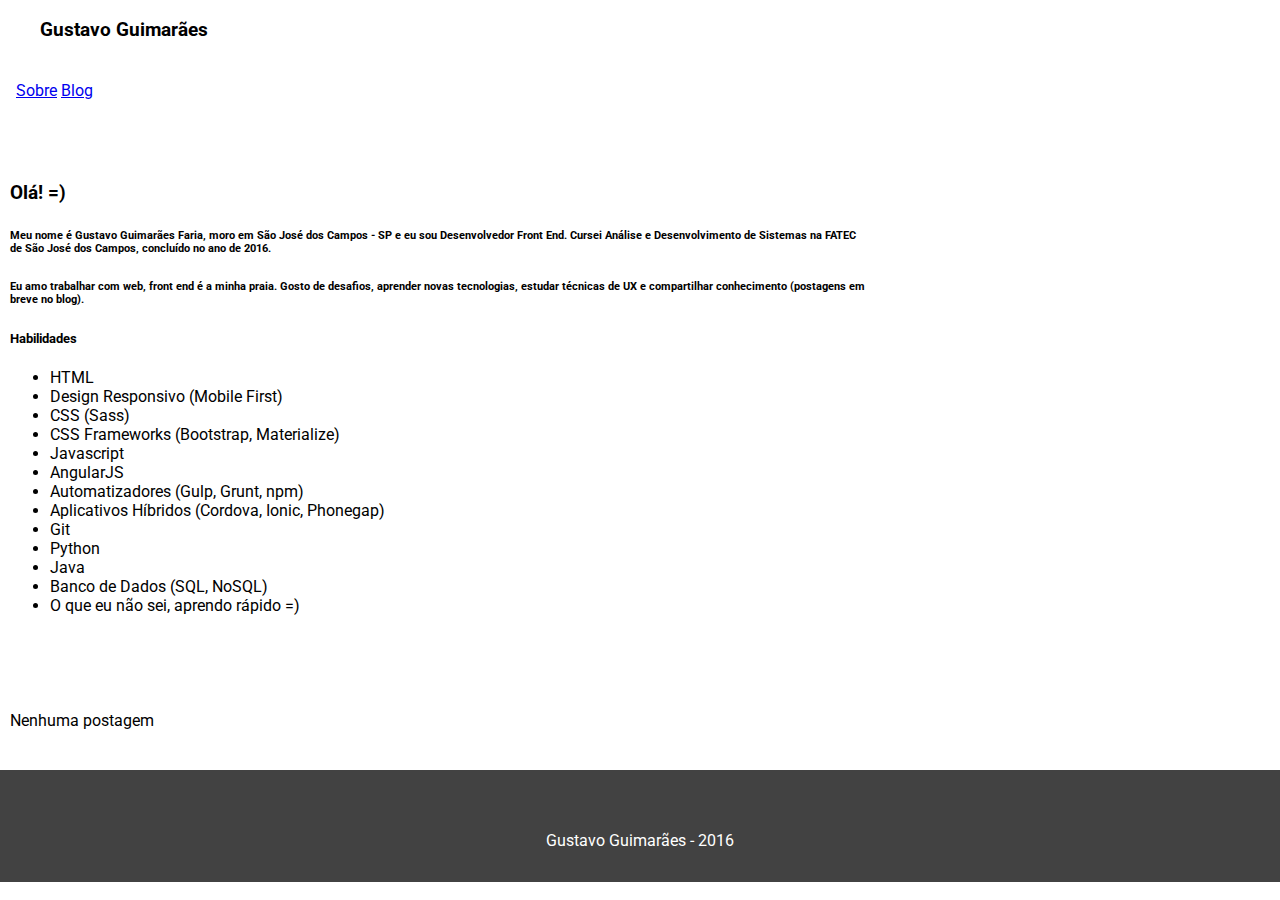
<file: public/index.html>
<!doctype html>
<html lang="pt">
  <head>
    <meta charset="utf-8">
    <meta http-equiv="X-UA-Compatible" content="IE=edge">
    <meta name="description" content="Página de informações profissionais sobre Gustavo Guimarães">
    <meta name="viewport" content="width=device-width, initial-scale=1.0, minimum-scale=1.0">
    <meta name="theme-color" content="#455a64">
    <title>Gustavo Guimaraes</title>
    <link rel="shortcut icon" href="favicon.ico" type="image/x-icon">
    <link rel="icon" href="favicon.ico" type="image/x-icon">
    <link rel="stylesheet" href="https://fonts.googleapis.com/css?family=Roboto:regular,bold,italic,thin,light,bolditalic,black,medium&amp;lang=en">
    <link rel="stylesheet" href="https://fonts.googleapis.com/icon?family=Material+Icons">
    <link rel="stylesheet" href="//cdn.materialdesignicons.com/1.7.22/css/materialdesignicons.min.css">
    <link rel="stylesheet" href="https://code.getmdl.io/1.2.1/material.blue_grey-indigo.min.css">
    <link rel="stylesheet" href="styles.css">
  </head>

  <body class="mdl-demo mdl-color--grey-100 mdl-color-text--grey-700 mdl-base">
    <div class="mdl-layout mdl-js-layout mdl-layout--fixed-header">
      <header class="mdl-layout__header mdl-layout__header--scroll mdl-color--primary">
        <div class="mdl-layout--large-screen-only mdl-layout__header-row">
        </div>
        <div class="mdl-layout--large-screen-only mdl-layout__header-row">
          <h3>Gustavo Guimarães</h3>
        </div>
        <div class="mdl-layout--large-screen-only mdl-layout__header-row">
        </div>
        <div class="mdl-layout__tab-bar mdl-js-ripple-effect mdl-color--primary-dark">
          <a href="#about" class="mdl-layout__tab is-active">Sobre</a>
          <a href="#blog" class="mdl-layout__tab">Blog</a>
          <div class="spacer"></div>
          <a href="/" class="mdl-navigation__link active">pt_br</a>
          <a href="/en" class="mdl-navigation__link">en</a>
        </div>
      </header>

      <main class="mdl-layout__content">

        <div class="mdl-layout__tab-panel is-active" id="about">
          <section class="section--center mdl-grid mdl-grid--no-spacing">
            <div class="mdl-cell mdl-cell--12-col">
              <h3>
                Olá! =)
              </h3>

              <h6>Meu nome é Gustavo Guimarães Faria, moro em São José dos Campos - SP e eu sou Desenvolvedor Front End. Cursei Análise e Desenvolvimento de Sistemas na FATEC de São José dos Campos, concluído no ano de 2016. </h6>
              <h6>Eu amo trabalhar com web, front end é a minha praia. Gosto de desafios, aprender novas tecnologias, estudar técnicas de UX e compartilhar conhecimento (postagens em breve no blog).</h6>
              
              <h5 id="skills">Habilidades</h5>
              <ul>
                <li>HTML</li>
                <li>Design Responsivo (Mobile First)</li>
                <li>CSS (Sass)</li>
                <li>CSS Frameworks (Bootstrap, Materialize)</li>
                <li>Javascript</li>
                <li>AngularJS</li>
                <li>Automatizadores (Gulp, Grunt, npm)</li>
                <li>Aplicativos Híbridos (Cordova, Ionic, Phonegap)</li>
                <li>Git</li>
                <li>Python</li>
                <li>Java</li>
                <li>Banco de Dados (SQL, NoSQL)</li>
                <li>O que eu não sei, aprendo rápido =)</li>
              </ul>
            </div>
          </section>
         
        </div>

        <div class="mdl-layout__tab-panel" id="blog"> 

          <section class="section--center mdl-grid mdl-grid--no-spacing">
            Nenhuma postagem
          </section>

        </div>

        <footer class="mdl-footer">
          <div>
            <div class="social-links">
              <a href="https://github.com/gustavo-guimaraes" target="_blank" title="Github"><i class="mdi mdi-github-circle mdi-36px"></i></a>
              <a href="https://www.linkedin.com/in/gustavogmrs" target="_blank" title="Linkedin"><i class="mdi mdi-linkedin-box mdi-36px"></i></a>
              <a href="mailto:gustavo.guimaraes18@gmail.com" target="_blank" title="Email"><i class="mdi mdi-gmail mdi-36px"></i></a>
              <a href="https://twitter.com/gustavoguimrs" target="_blank" title="Twitter"><i class="mdi mdi-twitter mdi-36px"></i></a>
              <a href="https://www.instagram.com/gustavogmrs" target="_blank" title="Instagram"><i class="mdi mdi-instagram mdi-36px"></i></a>
            </div>
            <div>
              Gustavo Guimarães - 2016
            </div>
          </div>
        </footer>
      </main>
    </div>
    
    <script src="https://code.getmdl.io/1.2.1/material.min.js"></script>
  </body>
</html>
</file>
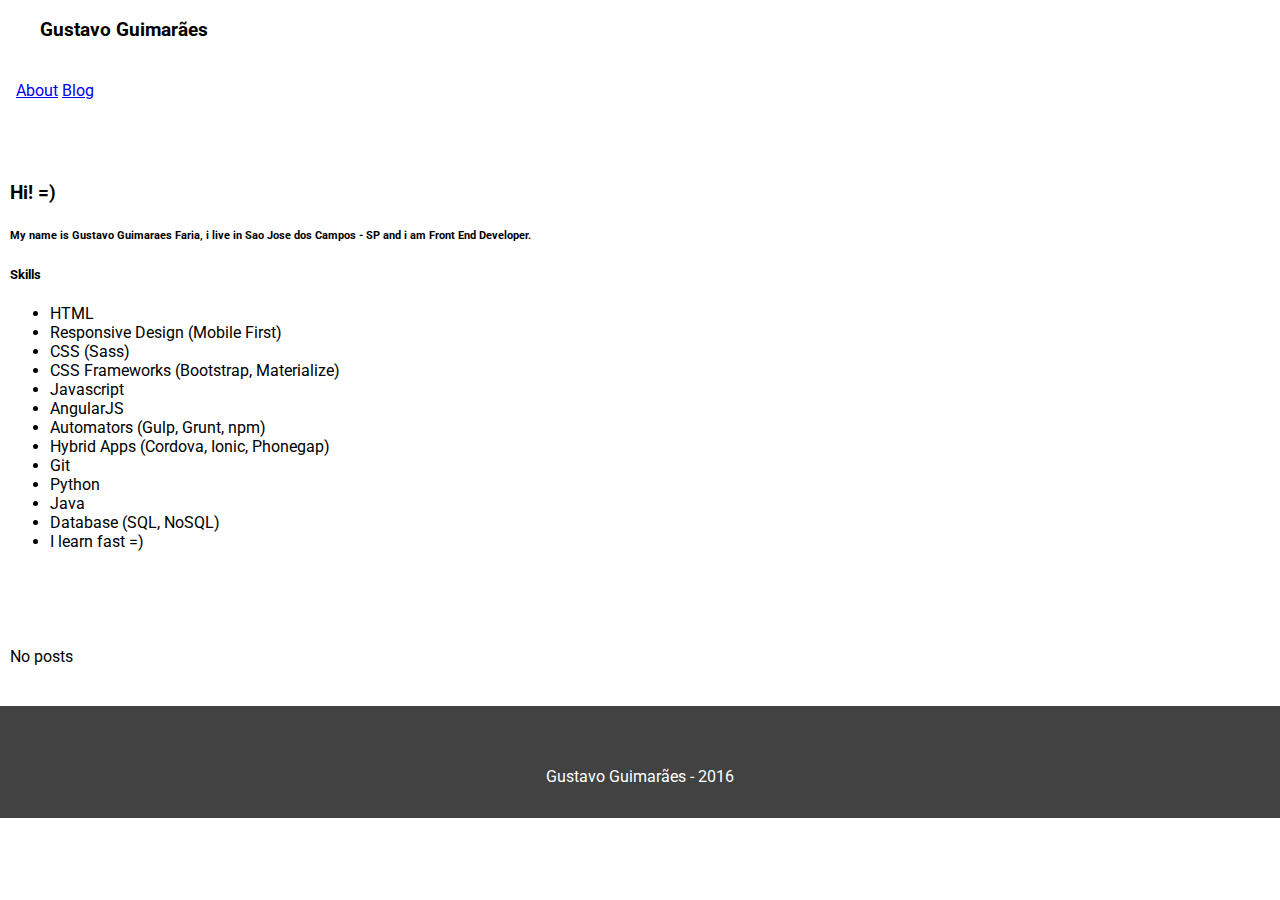
<file: public/en/index.html>
<!doctype html>
<html lang="pt">
  <head>
    <meta charset="utf-8">
    <meta http-equiv="X-UA-Compatible" content="IE=edge">
    <meta name="description" content="Página de informações profissionais sobre Gustavo Guimarães">
    <meta name="viewport" content="width=device-width, initial-scale=1.0, minimum-scale=1.0">
    <meta name="theme-color" content="#455a64">
    <title>Gustavo Guimaraes</title>
    <link rel="shortcut icon" href="../favicon.ico" type="image/x-icon">
    <link rel="icon" href="../favicon.ico" type="image/x-icon">
    <link rel="stylesheet" href="https://fonts.googleapis.com/css?family=Roboto:regular,bold,italic,thin,light,bolditalic,black,medium&amp;lang=en">
    <link rel="stylesheet" href="https://fonts.googleapis.com/icon?family=Material+Icons">
    <link rel="stylesheet" href="//cdn.materialdesignicons.com/1.7.22/css/materialdesignicons.min.css">
    <link rel="stylesheet" href="https://code.getmdl.io/1.2.1/material.blue_grey-indigo.min.css">
    <link rel="stylesheet" href="../styles.css">
  </head>

  <body class="mdl-demo mdl-color--grey-100 mdl-color-text--grey-700 mdl-base">
    <div class="mdl-layout mdl-js-layout mdl-layout--fixed-header">
      <header class="mdl-layout__header mdl-layout__header--scroll mdl-color--primary">
        <div class="mdl-layout--large-screen-only mdl-layout__header-row">
        </div>
        <div class="mdl-layout--large-screen-only mdl-layout__header-row">
          <h3>Gustavo Guimarães</h3>
        </div>
        <div class="mdl-layout--large-screen-only mdl-layout__header-row">
        </div>
        <div class="mdl-layout__tab-bar mdl-js-ripple-effect mdl-color--primary-dark">
          <a href="#about" class="mdl-layout__tab is-active">About</a>
          <a href="#blog" class="mdl-layout__tab">Blog</a>
          <div class="spacer"></div>
          <a href="/" class="mdl-navigation__link">pt_br</a>
          <a href="/en" class="mdl-navigation__link active">en</a>
        </div>
      </header>

      <main class="mdl-layout__content">

        <div class="mdl-layout__tab-panel is-active" id="about">
          <section class="section--center mdl-grid mdl-grid--no-spacing">
            <div class="mdl-cell mdl-cell--12-col">
              <h3>
                Hi! =)
              </h3>

              <h6>My name is Gustavo Guimaraes Faria, i live in Sao Jose dos Campos - SP and i am Front End Developer.</h6>
              
              <h5 id="skills">Skills</h5>
              <ul>
                <li>HTML</li>
                <li>Responsive Design (Mobile First)</li>
                <li>CSS (Sass)</li>
                <li>CSS Frameworks (Bootstrap, Materialize)</li>
                <li>Javascript</li>
                <li>AngularJS</li>
                <li>Automators (Gulp, Grunt, npm)</li>
                <li>Hybrid Apps (Cordova, Ionic, Phonegap)</li>
                <li>Git</li>
                <li>Python</li>
                <li>Java</li>
                <li>Database (SQL, NoSQL)</li>
                <li>I learn fast =)</li>
              </ul>
            </div>
          </section>
         
        </div>

        <div class="mdl-layout__tab-panel" id="blog">
          
          <section class="section--center mdl-grid mdl-grid--no-spacing">
            No posts
          </section>

        </div>

        <footer class="mdl-footer">
          <div>
            <div class="social-links">
              <a href="https://github.com/gustavo-guimaraes" target="_blank" title="Github"><i class="mdi mdi-github-circle mdi-36px"></i></a>
              <a href="https://www.linkedin.com/in/gustavogmrs" target="_blank" title="Linkedin"><i class="mdi mdi-linkedin-box mdi-36px"></i></a>
              <a href="mailto:gustavo.guimaraes18@gmail.com" target="_blank" title="Email"><i class="mdi mdi-gmail mdi-36px"></i></a>
              <a href="https://twitter.com/gustavoguimrs" target="_blank" title="Twitter"><i class="mdi mdi-twitter mdi-36px"></i></a>
              <a href="https://www.instagram.com/gustavogmrs" target="_blank" title="Instagram"><i class="mdi mdi-instagram mdi-36px"></i></a>
            </div>
            <div>
              Gustavo Guimarães - 2016
            </div>
          </div>
        </footer>
      </main>
    </div>
    
    <script src="https://code.getmdl.io/1.2.1/material.min.js"></script>
  </body>
</html>
</file>
<file: public/styles.css>
/**
 * Copyright 2015 Google Inc. All Rights Reserved.
 *
 * Licensed under the Apache License, Version 2.0 (the "License");
 * you may not use this file except in compliance with the License.
 * You may obtain a copy of the License at
 *
 *      http://www.apache.org/licenses/LICENSE-2.0
 *
 * Unless required by applicable law or agreed to in writing, software
 * distributed under the License is distributed on an "AS IS" BASIS,
 * WITHOUT WARRANTIES OR CONDITIONS OF ANY KIND, either express or implied.
 * See the License for the specific language governing permissions and
 * limitations under the License.
 */

html, body {
  font-family: 'Roboto', 'Helvetica', sans-serif;
  margin: 0;
  padding: 0;
}
.mdl-demo .mdl-layout__header-row {
  padding-left: 40px;
}
.mdl-demo .mdl-layout.is-small-screen .mdl-layout__header-row h3 {
  font-size: inherit;
}
.mdl-demo .mdl-layout__tab-bar-button {
  display: none;
}
.mdl-demo .mdl-layout.is-small-screen .mdl-layout__tab-bar .mdl-button {
  display: none;
}
.mdl-demo .mdl-layout:not(.is-small-screen) .mdl-layout__tab-bar,
.mdl-demo .mdl-layout:not(.is-small-screen) .mdl-layout__tab-bar-container {
  overflow: visible;
}
.mdl-demo .mdl-layout__tab-bar-container {
  height: 64px;
}
.mdl-demo .mdl-layout__tab-bar {
  padding: 0;
  padding-left: 16px;
  box-sizing: border-box;
  height: 100%;
  width: 100%;
}
.mdl-demo .mdl-layout__tab-bar .mdl-layout__tab {
  height: 64px;
  line-height: 64px;
}
.mdl-demo .mdl-layout__tab-bar .mdl-layout__tab.is-active::after {
  background-color: white;
  height: 4px;
}
.mdl-demo main > .mdl-layout__tab-panel {
  padding: 40px 10px;

}
.mdl-demo .mdl-card {
  height: auto;
  display: -webkit-flex;
  display: -ms-flexbox;
  display: flex;
  -webkit-flex-direction: column;
      -ms-flex-direction: column;
          flex-direction: column;
}
.mdl-demo .mdl-card > * {
  height: auto;
}
.mdl-demo .mdl-card .mdl-card__supporting-text {
  margin: 40px;
  -webkit-flex-grow: 1;
      -ms-flex-positive: 1;
          flex-grow: 1;
  padding: 0;
  color: inherit;
  width: calc(100% - 80px);
}
.mdl-demo.mdl-demo .mdl-card__supporting-text h4 {
  margin-top: 0;
  margin-bottom: 20px;
}
.mdl-demo .mdl-card__actions {
  margin: 0;
  padding: 4px 40px;
  color: inherit;
}
.mdl-demo .mdl-card__actions a {
  color: #00BCD4;
  margin: 0;
}
.mdl-demo .mdl-card__actions a:hover,
.mdl-demo .mdl-card__actions a:active {
  color: inherit;
  background-color: transparent;
}
.mdl-demo .mdl-card__supporting-text + .mdl-card__actions {
  border-top: 1px solid rgba(0, 0, 0, 0.12);
}
.mdl-demo #add {
  position: absolute;
  right: 40px;
  top: 36px;
  z-index: 999;
}

.mdl-demo .mdl-layout__content section:not(:last-of-type) {
  position: relative;
  margin-bottom: 48px;
}
.mdl-demo section.section--center {
  max-width: 860px;
}
.mdl-demo #features section.section--center {
  max-width: 620px;
}
.mdl-demo section > header{
  display: -webkit-flex;
  display: -ms-flexbox;
  display: flex;
  -webkit-align-items: center;
      -ms-flex-align: center;
          align-items: center;
  -webkit-justify-content: center;
      -ms-flex-pack: center;
          justify-content: center;
}
.mdl-demo section > .section__play-btn {
  min-height: 200px;
}
.mdl-demo section > header > .material-icons {
  font-size: 3rem;
}
.mdl-demo section > button {
  position: absolute;
  z-index: 99;
  top: 8px;
  right: 8px;
}
.mdl-demo section .section__circle {
  display: -webkit-flex;
  display: -ms-flexbox;
  display: flex;
  -webkit-align-items: center;
      -ms-flex-align: center;
          align-items: center;
  -webkit-justify-content: flex-start;
      -ms-flex-pack: start;
          justify-content: flex-start;
  -webkit-flex-grow: 0;
      -ms-flex-positive: 0;
          flex-grow: 0;
  -webkit-flex-shrink: 1;
      -ms-flex-negative: 1;
          flex-shrink: 1;
}
.mdl-demo section .section__text {
  -webkit-flex-grow: 1;
      -ms-flex-positive: 1;
          flex-grow: 1;
  -webkit-flex-shrink: 0;
      -ms-flex-negative: 0;
          flex-shrink: 0;
  padding-top: 8px;
}
.mdl-demo section .section__text h5 {
  font-size: inherit;
  margin: 0;
  margin-bottom: 0.5em;
}
.mdl-demo section .section__text a {
  text-decoration: none;
}
.mdl-demo section .section__circle-container > .section__circle-container__circle {
  width: 64px;
  height: 64px;
  border-radius: 32px;
  margin: 8px 0;
}
.mdl-demo section.section--footer .section__circle--big {
  width: 100px;
  height: 100px;
  border-radius: 50px;
  margin: 8px 32px;
}
.mdl-demo .is-small-screen section.section--footer .section__circle--big {
  width: 50px;
  height: 50px;
  border-radius: 25px;
  margin: 8px 16px;
}
.mdl-demo section.section--footer {
  padding: 64px 0;
  margin: 0 -8px -8px -8px;
}
.mdl-demo section.section--center .section__text:not(:last-child) {
  border-bottom: 1px solid rgba(0,0,0,.13);
}
.mdl-demo .mdl-card .mdl-card__supporting-text > h3:first-child {
  margin-bottom: 24px;
}
.mdl-demo .mdl-layout__tab-panel:not(#overview) {
  background-color: white;
}
.mdl-demo #features section {
  margin-bottom: 72px;
}
.mdl-demo #features h4, #features h5 {
  margin-bottom: 16px;
}
.mdl-demo .toc {
  border-left: 4px solid #C1EEF4;
  margin: 24px;
  padding: 0;
  padding-left: 8px;
  display: -webkit-flex;
  display: -ms-flexbox;
  display: flex;
  -webkit-flex-direction: column;
      -ms-flex-direction: column;
          flex-direction: column;
}
.mdl-demo .toc h4 {
  font-size: 0.9rem;
  margin-top: 0;
}
.mdl-demo .toc a {
  color: #4DD0E1;
  text-decoration: none;
  font-size: 16px;
  line-height: 28px;
  display: block;
}
.mdl-demo .mdl-menu__container {
  z-index: 99;
}

.mdl-navigation__link {
    font-weight: 500;
    font-size: 12px;
    vertical-align: center;
    text-transform: uppercase;
    line-height: 64px;
    padding: 0 16px;
    color: rgba(255,255,255,.6);
    box-sizing: border-box;
    border-bottom: 3px solid transparent;
    float: right;
}

.mdl-navigation__link.active {
  color: #fff;
}

.mdl-footer {
    padding: 32px 16px;
    color: #fff;
    background-color: #424242;
    text-align: center;
}

.social-links {
  display: inline-block;
  margin-bottom: 10px
}

.social-links a {
  color: #fff;
  padding: 5px;
}

.spacer {
    -webkit-flex-grow: 1;
    -ms-flex-positive: 1;
    flex-grow: 1;
}

li {
  font-size: 16px;
}
</file>
